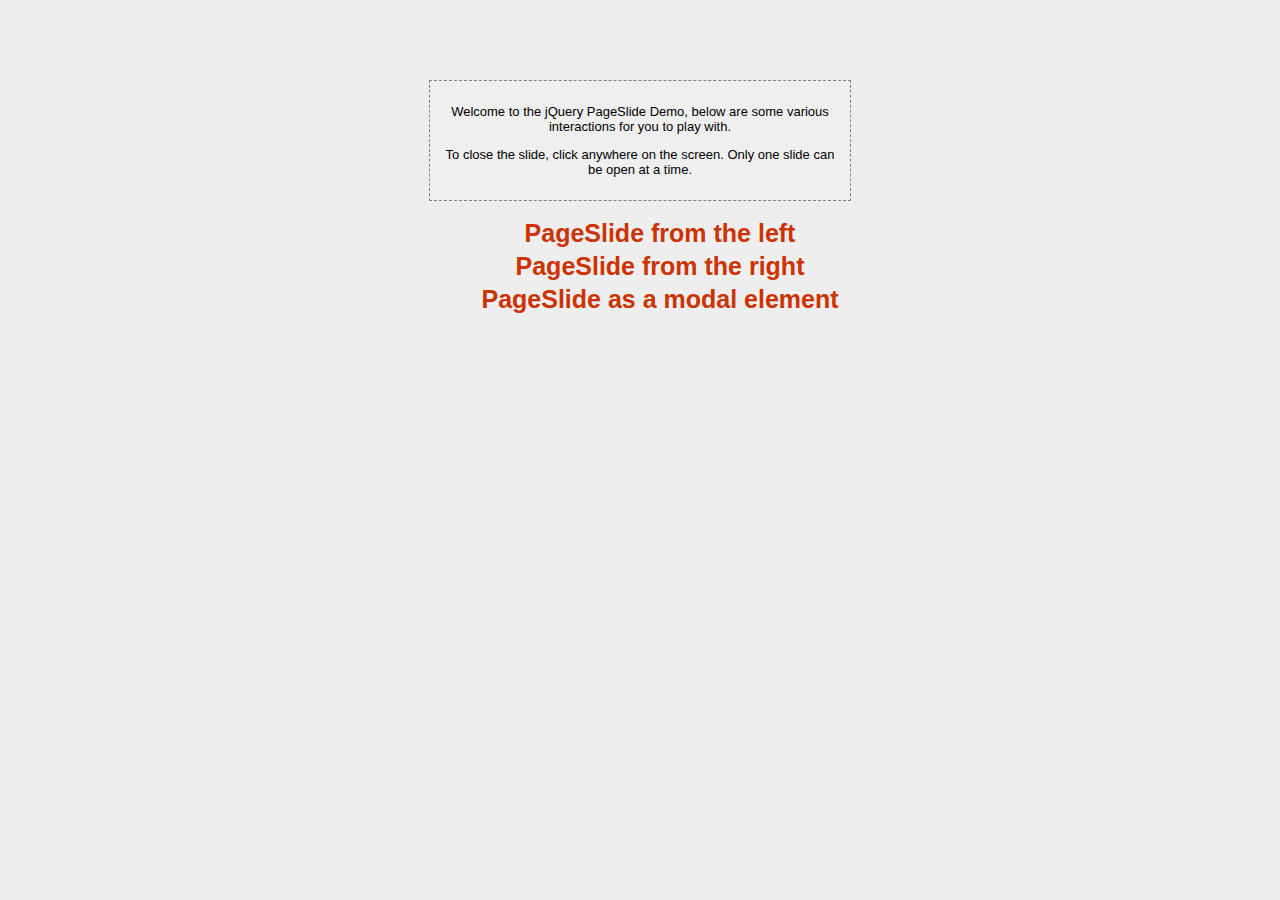
<file: Web/Scripts/pageslide-33f0f44/demo/index.html>
<!DOCTYPE html PUBLIC "-//W3C//DTD XHTML 1.0 Transitional//EN"
	"http://www.w3.org/TR/xhtml1/DTD/xhtml1-transitional.dtd">

<html xmlns="http://www.w3.org/1999/xhtml" xml:lang="en" lang="en">
  <head>
  	<meta http-equiv="Content-Type" content="text/html; charset=utf-8"/>
  	<title>jQuery PageSlide 1.1 Demo</title>
  	<link rel="stylesheet" href="demo.css" type="text/css" media="screen" title="no title" charset="utf-8">
  	<!-- Files used by jQuery pageSlide plugin -->
    <script type="text/javascript" src="../lib/jquery-1.3.2.min.js"></script>
    <script type="text/javascript" src="../jquery.pageslide.js"></script>
  </head>
  <body>
      <div id="content">
        <div id="header">
          <p>Welcome to the jQuery PageSlide Demo, below are some various interactions for you to play with.</p>
          <p>To close the slide, click anywhere on the screen. Only one slide can be open at a time.</p>
        </div>
        <ul>
          <li><a href="_left.html" id="slide-left">PageSlide from the left</a></li>
          <li><a href="_right.html" id="slide-right">PageSlide from the right</a></li>
          <li><a href="_modal.html" id="slide-modal">PageSlide as a modal element</a></li>
        </ul>
      </div>
  </body>
  <script type="text/javascript">
    $("#slide-left").pageSlide({ width: "350px", direction: "left" });
    $("#slide-right").pageSlide({ width: "350px", direction: "right" });
    $("#slide-modal").pageSlide({ width: "350px", direction: "left", modal: true });
  </script>
</html>
</file>
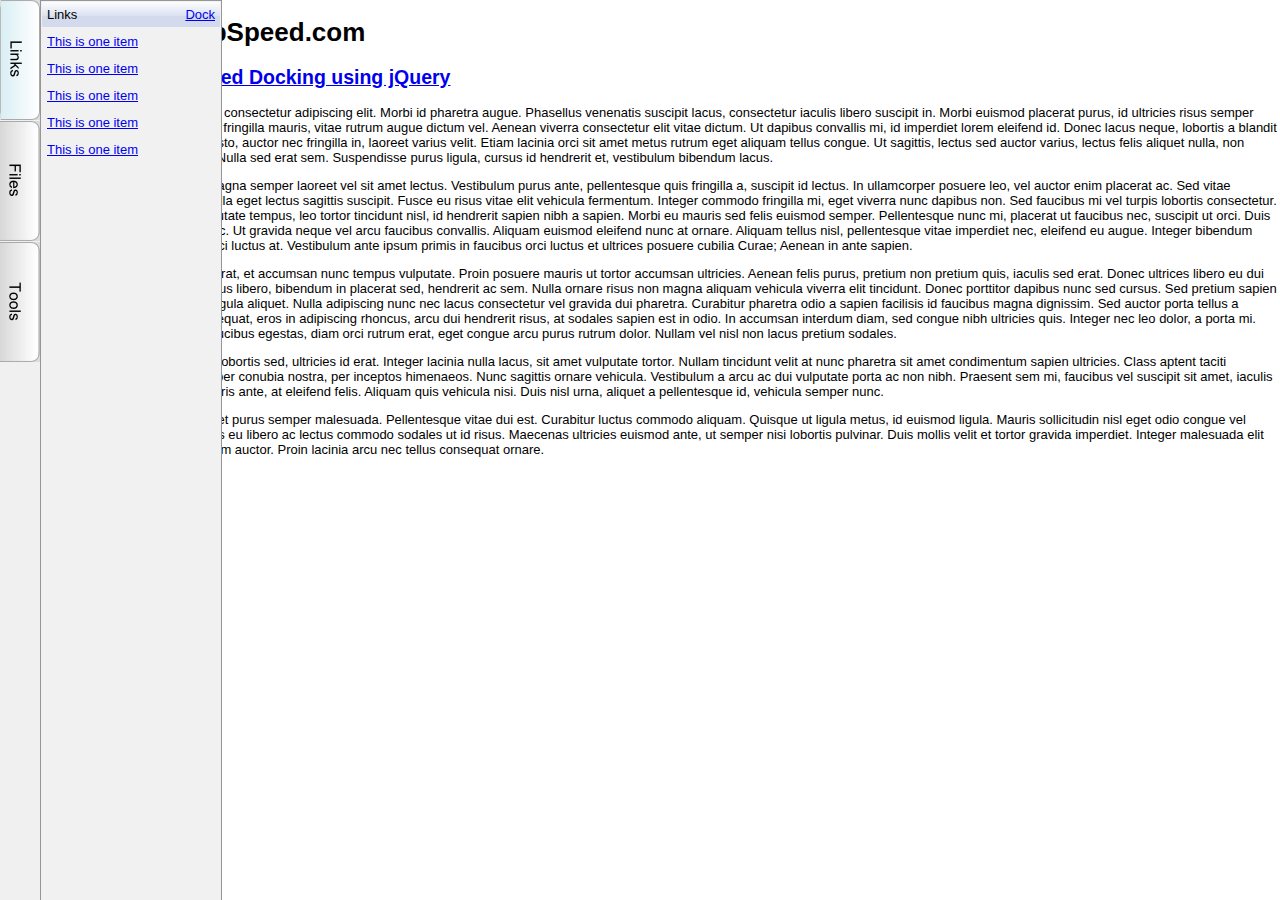
<file: Web/Scripts/SidePanel_Left/original_advanced_docking/index.html>
﻿<!DOCTYPE html PUBLIC "-//W3C//DTD XHTML 1.0 Transitional//EN" "http://www.w3.org/TR/xhtml1/DTD/xhtml1-transitional.dtd">
<html xmlns="http://www.w3.org/1999/xhtml">
<head>
    <title>Untitled Page</title>
    <style type="text/css">
        body{margin:0px; font-family:Arial, Sans-Serif; font-size:13px;}
        /* dock */
        #dock{margin:0px; padding:0px; list-style:none; position:fixed; top:0px; height:100%; 
              z-index:100; background-color:#f0f0f0; left:0px;}
        #dock > li {width:40px; height:120px; margin: 0 0 1px 0; background-color:#dcdcdc;
                     background-repeat:no-repeat; background-position:left center;}
        
        #dock #links {background-image:url(links.png);}
        #dock #files {background-image:url(files.png);}
        #dock #tools {background-image:url(tools.png);}

        #dock > li:hover {background-position:-40px 0px;}
        
        /* panels */
        #dock ul li {padding:5px; border: solid 1px #F1F1F1;}
        #dock ul li:hover {background:#D3DAED url(item_bkg.png) repeat-x; border: solid 1px #A8D8EB;}
        #dock ul li.header, #dock ul li .header:hover {background:#D3DAED url(header_bkg.png) repeat-x;border: solid 1px #F1F1F1;}
      
        #dock > li:hover ul {display:block;}
        #dock > li ul {position:absolute; top:0px; left:-180px;  z-index:-1;width:180px; display:none;
                       background-color:#F1F1F1; border:solid 1px #969696; padding:0px; margin:0px; list-style:none;}
        #dock > li ul.docked { display:block;z-index:-2;}
        
        .dock,.undock{float:right;}
       .undock {display:none;}
        #content {margin: 10px 0 0 60px;}
     
    </style>
    <script type="text/javascript" src="jquery-1.2.6.min.js"></script>

    <script type="text/javascript">
        $(document).ready(function(){
            var docked = 0;
            
            $("#dock li ul").height($(window).height());
            
            $("#dock .dock").click(function(){
                $(this).parent().parent().addClass("docked").removeClass("free");
                
                docked += 1;
                var dockH = ($(window).height()) / docked
                var dockT = 0;               
                
                $("#dock li ul.docked").each(function(){
                    $(this).height(dockH).css("top", dockT + "px");
                    dockT += dockH;
                });
                $(this).parent().find(".undock").show();
                $(this).hide();
                
                if (docked > 0)
                    $("#content").css("margin-left","250px");
                else
                    $("#content").css("margin-left", "60px");
            });
            
             $("#dock .undock").click(function(){
                $(this).parent().parent().addClass("free").removeClass("docked")
                    .animate({left:"-180px"}, 200).height($(window).height()).css("top", "0px");
                
                docked = docked - 1;
                var dockH = ($(window).height()) / docked
                var dockT = 0;               
                
                $("#dock li ul.docked").each(function(){
                    $(this).height(dockH).css("top", dockT + "px");
                    dockT += dockH;
                });
                $(this).parent().find(".dock").show();
                $(this).hide();
                
                if (docked > 0)
                    $("#content").css("margin-left", "250px");
                else
                    $("#content").css("margin-left", "60px");
            });

            $("#dock li").hover(function(){
                $(this).find("ul").animate({left:"40px"}, 200);
            }, function(){
                $(this).find("ul.free").animate({left:"-180px"}, 200);
           });
        }); 
    </script>
</head>
<body>
    <ul id="dock">
        <li id="links">
            <ul class="free">
                <li class="header"><a href="#" class="dock">Dock</a><a href="#" class="undock">Undock</a>Links</li>
                <li><a href="#">This is one item</a></li>
                <li><a href="#">This is one item</a></li>
                <li><a href="#">This is one item</a></li>
                <li><a href="#">This is one item</a></li>
                <li><a href="#">This is one item</a></li>
            </ul>
        </li>
        <li id="files">
            <ul class="free">
                <li class="header"><a href="#" class="dock">Dock</a><a href="#" class="undock">Undock</a>Files</li>
                <li><a href="#">This is one item</a></li>
                <li><a href="#">This is one item</a></li>
                <li><a href="#">This is one item</a></li>
                <li><a href="#">This is one item</a></li>
                <li><a href="#">This is one item</a></li>
            </ul>
        </li>
        <li id="tools">
            <ul class="free">
                <li class="header"><a href="#" class="dock">Dock</a><a href="#" class="undock">Undock</a>Tools</li>
                <li><a href="#">This is one item</a></li>
                <li><a href="#">This is one item</a></li>
                <li><a href="#">This is one item</a></li>
                <li><a href="#">This is one item</a></li>
                <li><a href="#">This is one item</a></li>
           </ul>
        </li>
    </ul>
    <div id="content">
        <h1>JankoAtWarpSpeed.com</h1>
        <h2>Demo for <a href="http://www.jankoatwarpspeed.com/post/2009/05/30/Advanced-docking-using-jQuery.aspx">Advanced Docking using jQuery</a></h2>
        <p>
            Lorem ipsum dolor sit amet, consectetur adipiscing elit. Morbi id pharetra 
            augue. Phasellus venenatis suscipit lacus, consectetur iaculis libero suscipit 
            in. Morbi euismod placerat purus, id ultricies risus semper eget. Pellentesque 
            tincidunt fringilla mauris, vitae rutrum augue dictum vel. Aenean viverra 
            consectetur elit vitae dictum. Ut dapibus convallis mi, id imperdiet lorem 
            eleifend id. Donec lacus neque, lobortis a blandit et, varius eget mi. In felis 
            justo, auctor nec fringilla in, laoreet varius velit. Etiam lacinia orci sit 
            amet metus rutrum eget aliquam tellus congue. Ut sagittis, lectus sed auctor 
            varius, lectus felis aliquet nulla, non tempor justo mauris ut dui. Nulla sed 
            erat sem. Suspendisse purus ligula, cursus id hendrerit et, vestibulum bibendum 
            lacus.
        </p>
        <p>
            Praesent iaculis lectus id magna semper laoreet vel sit amet lectus. Vestibulum 
            purus ante, pellentesque quis fringilla a, suscipit id lectus. In ullamcorper 
            posuere leo, vel auctor enim placerat ac. Sed vitae hendrerit ipsum. Nam ac 
            nulla eget lectus sagittis suscipit. Fusce eu risus vitae elit vehicula 
            fermentum. Integer commodo fringilla mi, eget viverra nunc dapibus non. Sed 
            faucibus mi vel turpis lobortis consectetur. Donec pulvinar, erat id vulputate 
            tempus, leo tortor tincidunt nisl, id hendrerit sapien nibh a sapien. Morbi eu 
            mauris sed felis euismod semper. Pellentesque nunc mi, placerat ut faucibus nec, 
            suscipit ut orci. Duis eu enim risus, a dictum nunc. Ut gravida neque vel arcu 
            faucibus convallis. Aliquam euismod eleifend nunc at ornare. Aliquam tellus 
            nisl, pellentesque vitae imperdiet nec, eleifend eu augue. Integer bibendum 
            posuere nisl, eu vehicula orci luctus at. Vestibulum ante ipsum primis in 
            faucibus orci luctus et ultrices posuere cubilia Curae; Aenean in ante sapien.
        </p>
        <p>
            Proin mattis condimentum erat, et accumsan nunc tempus vulputate. Proin posuere 
            mauris ut tortor accumsan ultricies. Aenean felis purus, pretium non pretium 
            quis, iaculis sed erat. Donec ultrices libero eu dui tristique convallis. Fusce 
            risus libero, bibendum in placerat sed, hendrerit ac sem. Nulla ornare risus non 
            magna aliquam vehicula viverra elit tincidunt. Donec porttitor dapibus nunc sed 
            cursus. Sed pretium sapien ut dolor placerat at cursus ligula aliquet. Nulla 
            adipiscing nunc nec lacus consectetur vel gravida dui pharetra. Curabitur 
            pharetra odio a sapien facilisis id faucibus magna dignissim. Sed auctor porta 
            tellus a porttitor. Pellentesque consequat, eros in adipiscing rhoncus, arcu dui 
            hendrerit risus, at sodales sapien est in odio. In accumsan interdum diam, sed 
            congue nibh ultricies quis. Integer nec leo dolor, a porta mi. Sed adipiscing, 
            neque et faucibus egestas, diam orci rutrum erat, eget congue arcu purus rutrum 
            dolor. Nullam vel nisl non lacus pretium sodales.
        </p>
        <p>
            Praesent eros est, varius a lobortis sed, ultricies id erat. Integer lacinia 
            nulla lacus, sit amet vulputate tortor. Nullam tincidunt velit at nunc pharetra 
            sit amet condimentum sapien ultricies. Class aptent taciti sociosqu ad litora 
            torquent per conubia nostra, per inceptos himenaeos. Nunc sagittis ornare 
            vehicula. Vestibulum a arcu ac dui vulputate porta ac non nibh. Praesent sem mi, 
            faucibus vel suscipit sit amet, iaculis sit amet orci. Nunc nec mauris ante, at 
            eleifend felis. Aliquam quis vehicula nisi. Duis nisl urna, aliquet a 
            pellentesque id, vehicula semper nunc.
        </p>
        <p>
            Curabitur eget eros imperdiet purus semper malesuada. Pellentesque vitae dui 
            est. Curabitur luctus commodo aliquam. Quisque ut ligula metus, id euismod 
            ligula. Mauris sollicitudin nisl eget odio congue vel congue est hendrerit. 
            Mauris eu libero ac lectus commodo sodales ut id risus. Maecenas ultricies 
            euismod ante, ut semper nisi lobortis pulvinar. Duis mollis velit et tortor 
            gravida imperdiet. Integer malesuada elit vel nibh rutrum in porta ipsum auctor. 
            Proin lacinia arcu nec tellus consequat ornare.
        </p>
</div>
</body>
</html>
</file>
<file: Web/Scripts/pageslide-33f0f44/demo/demo.css>
body {
    font-family: arial;
    background-color: #EEE;
    color: #000;
}

a {
    color: #C30;
    font-size: 25px;
    font-weight: bold;
    text-decoration: none;
}
a:hover { text-decoration: underline; }

#content {
    margin: 80px auto;
    text-align: center;
}

ul {
  list-style-type:none;
  margin-left:0px;
}

li {
  padding: 2px;
}

#content #header {
  margin: auto !important;
  padding:10px;
  font-size: 13px;
  border:1px dashed gray;
  background-color:#efefef;
  width:400px;
  text-align:center;
  font-family:helvetica;
  margin-bottom:12px !important;
}

#secondary {
    color: #FFF;
    padding: 15px 35px;
    
}

#pageslide-slide-wrap {
    background-color: #000;
}

#pageslide-content h2 {
  color: #C60;
}

#pageslide-content a { 
  font-size:12px;
  padding:20px;
}

.pageslide-close {
  font-size: 12px;
  font-weight: bold;
  padding:10px !important; 
  border: 1px solid #C60;
}
</file>
